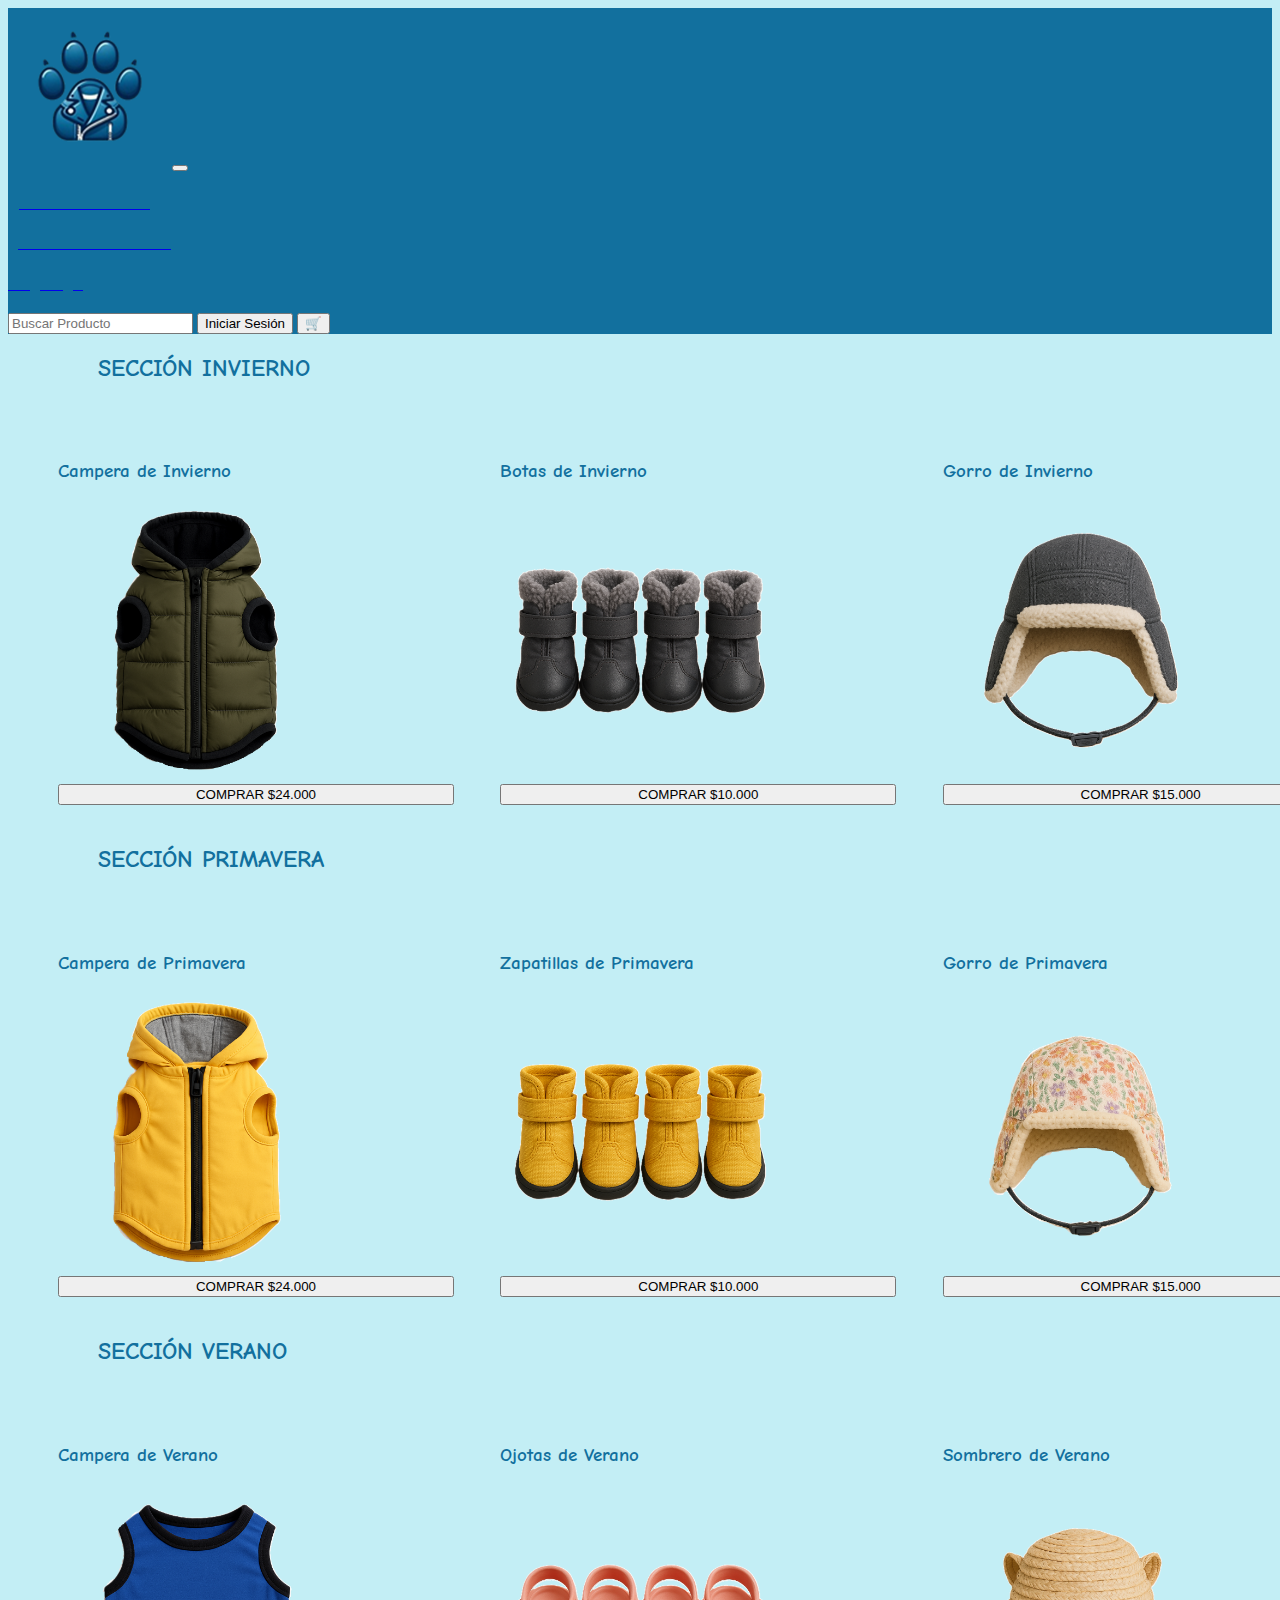
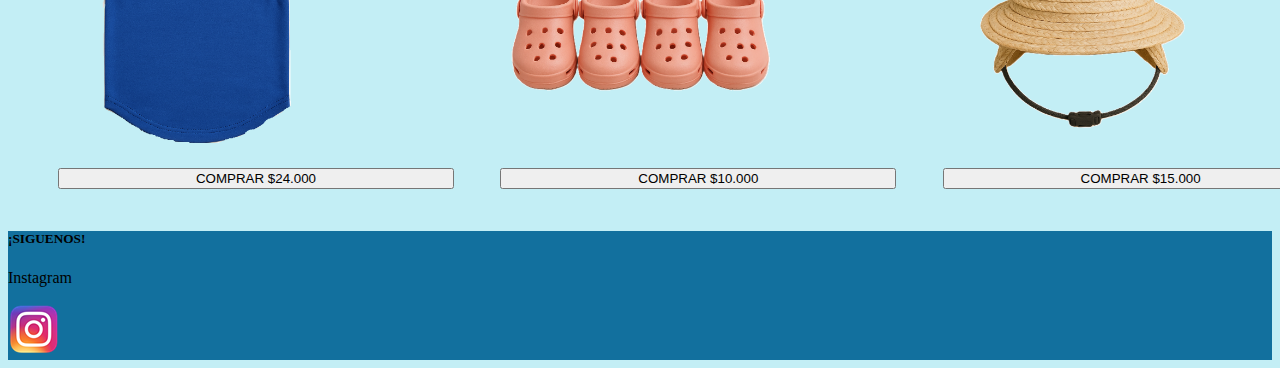
<file: index.html>
<!DOCTYPE html>
<html lang="en">
<head>
    <meta charset="UTF-8">
    <meta name="viewport" content="width=device-width, initial-scale=1.0">
    <link href="https://fonts.googleapis.com/css2?family=Comic+Neue:ital,wght@0,300;0,400;0,700;1,300;1,400;1,700&display=swap" rel="stylesheet">
    <title>Huella a la Moda</title>
    <!--Favicon-->
    <link rel="shortcut icon" href="images/favicon.ico" type="image/x-icon">
    <!--JavaScript-->
    <script defer src="app.js"></script>
    <!--CSS-->
    <link rel="stylesheet" href="css/main.css">
    <!--CSS Bootstrap-->
    <link href="https://cdn.jsdelivr.net/npm/bootstrap@5.3.6/dist/css/bootstrap.min.css" rel="stylesheet" integrity="sha384-4Q6Gf2aSP4eDXB8Miphtr37CMZZQ5oXLH2yaXMJ2w8e2ZtHTl7GptT4jmndRuHDT" crossorigin="anonymous">
</head>
<body class="bg-pattern">
    <!--NavBar-->
    <nav class="navbar navbar-expand-lg bg-header">
        <div class="container-fluid">
          <a class="navbar-brand" href="index.html"><img src="images/logo.png" alt=""></a>
          <button class="navbar-toggler" type="button" data-bs-toggle="collapse" data-bs-target="#navbarNavAltMarkup" aria-controls="navbarNavAltMarkup" aria-expanded="false" aria-label="Toggle navigation">
            <span class="navbar-toggler-icon"></span>
          </button>
          <div class="collapse navbar-collapse" id="navbarNavAltMarkup">
            <div class="navbar-nav">
              <a class="nav-link" href="/pages/quienessomos.html"><h3>¿Quiénes Somos?</h3></a>
              <a class="nav-link" href="/pages/comolohacemos.html"><h3>¿Cómo lo hacemos?</h3></a>
              <a class="nav-link" href="/pages/dogsign.html"><h3>Dog-Sign</h3></a>
            </div>
          </div>
          <form class="d-flex" role="search">
             <input id="buscador" class="form-control me-2" type="search" placeholder="Buscar Producto" aria-label="Search"/>
             <button type="button" class="btn btn-outline-primary ms-2" id="btnIniciarSesion">Iniciar Sesión</button>
             <button type="button" id="BotonCarrito" class="btn btn-dark">🛒</button>
            </form>
        </div>
        <div id="formularioSesion" style="display:none; max-width: 400px; margin: 30px auto; padding: 20px; border: 1px solid #ccc; border-radius: 10px; background-color: white;">
            <h3>Iniciar Sesión</h3>
            <label for="nombre">Nombre:</label>
            <input type="text" id="nombre" class="form-control mb-2" placeholder="Tu nombre">

            <label for="apellido">Apellido:</label>
            <input type="text" id="apellido" class="form-control mb-2" placeholder="Tu apellido">

            <label for="correo">Correo:</label>
            <input type="email" id="correo" class="form-control mb-3" placeholder="tucorreo@email.com">

            <button class="btn btn-success" id="btnEnviarSesion">Guardar</button>
        </div>
    </nav>
    <!--Invierno-->
    <h2>SECCIÓN INVIERNO</h2>
    <section class="imagesFlex">
        <div>
            <h3>Campera de Invierno</h3>
            <img src="images/CamperaInvierno.png" class="rounded img-fluid" alt="...">
            <button type="button" class="btn btn-primary buttons ComprarCampera">COMPRAR $24.000</button>
        </div>
        <div>
            <h3>Botas de Invierno</h3>
            <img src="images/BotasInvierno.png" class="rounded img-fluid" alt="...">
            <button type="button" class="btn btn-primary buttons ComprarZapatilla">COMPRAR $10.000</button>
        </div>
        <div>
            <h3>Gorro de Invierno</h3>
            <img src="images/SombreroInvierno.png" class="rounded img-fluid" alt="...">
            <button type="button" class="btn btn-primary buttons ComprarSombrero">COMPRAR $15.000</button>
        </div>
    </section>
    <!--Primavera-->
    <h2>SECCIÓN PRIMAVERA</h2>
    <section class="imagesFlex">
        <div>
            <h3>Campera de Primavera</h3>
            <img src="/images/CamperaPrimavera.png" class="rounded img-fluid" alt="...">
            <button type="button" class="btn btn-primary buttons ComprarCampera">COMPRAR $24.000</button>
        </div>
        <div>
            <h3>Zapatillas de Primavera</h3>
            <img src="images/ZapatillasPrimavera.png" class="rounded img-fluid" alt="...">
            <button type="button" class="btn btn-primary buttons ComprarZapatilla">COMPRAR $10.000</button>
        </div>
        <div>
            <h3>Gorro de Primavera</h3>
            <img src="images/SombreroPrimavera.png" class="rounded img-fluid" alt="...">
            <button type="button" class="btn btn-primary buttons ComprarSombrero">COMPRAR $15.000</button>
        </div>
    </section>
    <!--Verano-->
    <h2>SECCIÓN VERANO</h2>
    <section class="imagesFlex">
        <div>
            <h3>Campera de Verano</h3>
            <img src="images/CamperaVerano.png" class="rounded img-fluid" alt="...">
            <button type="button" class="btn btn-primary buttons ComprarCampera">COMPRAR $24.000</button>
        </div>
        <div>
            <h3>Ojotas de Verano</h3>
            <img src="images/OjotasVerano.png" class="rounded img-fluid" alt="...">
            <button type="button" class="btn btn-primary buttons ComprarZapatilla">COMPRAR $10.000</button>
        </div>
        <div>
            <h3>Sombrero de Verano</h3>
            <img src="images/SombreroVerano.png" class="rounded img-fluid" alt="...">
            <button type="button" class="btn btn-primary buttons ComprarSombrero">COMPRAR $15.000</button>
        </div>
    </section>
    <!--Footer-->
    <footer>
        <div class="card text-center">
            <div class="card-body bg-header">
              <h5 class="card-title">¡SIGUENOS!</h5>
              <p class="card-text">Instagram</p>
              <a href="https://www.instagram.com/" class="btn btn-primary"><img src="images/Instagram.png" alt=""></a>
            </div>
        </div>
    </footer>
    <!--Script Bootstrap-->
    <script 
        src="https://cdn.jsdelivr.net/npm/bootstrap@5.3.6/dist/js/bootstrap.bundle.min.js" integrity="sha384-j1CDi7MgGQ12Z7Qab0qlWQ/Qqz24Gc6BM0thvEMVjHnfYGF0rmFCozFSxQBxwHKO" crossorigin="anonymous">
    </script>
</body>
</html>
</file>
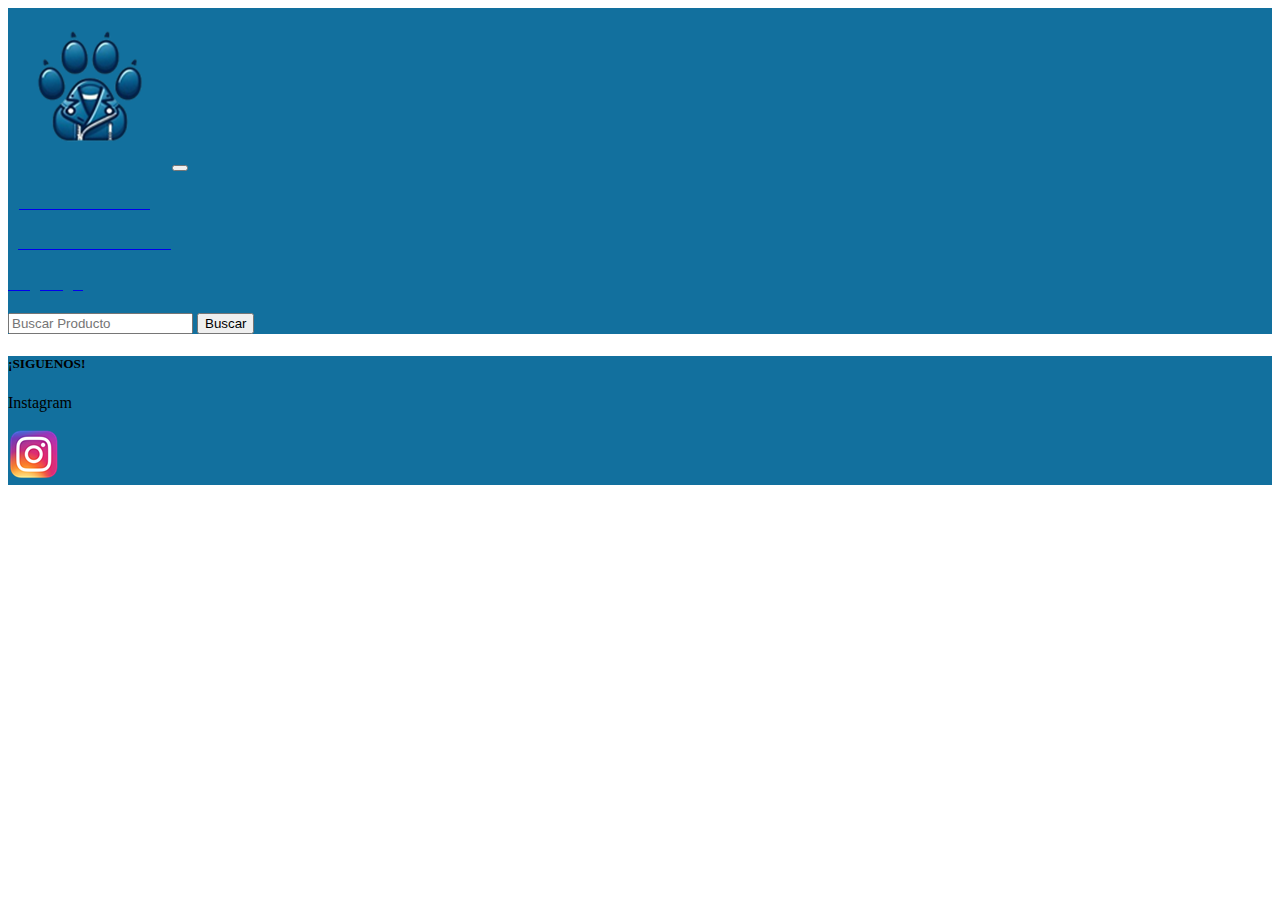
<file: pages/comolohacemos.html>
<!DOCTYPE html>
<html lang="en">
<head>
    <meta charset="UTF-8">
    <meta name="viewport" content="width=device-width, initial-scale=1.0">
    <title>¿ Cómo lo hacemos ?</title>
    <!--Favicon-->
    <link rel="shortcut icon" href="/images/favicon.ico" type="image/x-icon">
    <!--CSS-->
    <link rel="stylesheet" href="/css/main.css">
    <!--CSS Bootstrap-->
    <link href="https://cdn.jsdelivr.net/npm/bootstrap@5.3.5/dist/css/bootstrap.min.css" rel="stylesheet" integrity="sha384-SgOJa3DmI69IUzQ2PVdRZhwQ+dy64/BUtbMJw1MZ8t5HZApcHrRKUc4W0kG879m7" crossorigin="anonymous">
</head>
<body>
  <!--NavBar-->
  <nav class="navbar navbar-expand-lg bg-header">
    <div class="container-fluid">
      <a class="navbar-brand" href="/index.html"><img src="/images/logo.png" alt=""></a>
      <button class="navbar-toggler" type="button" data-bs-toggle="collapse" data-bs-target="#navbarNavAltMarkup" aria-controls="navbarNavAltMarkup" aria-expanded="false" aria-label="Toggle navigation">
        <span class="navbar-toggler-icon"></span>
      </button>
      <div class="collapse navbar-collapse" id="navbarNavAltMarkup">
        <div class="navbar-nav">
          <a class="nav-link" href="/pages/quienessomos.html"><h3>¿Quiénes Somos?</h3></a>
          <a class="nav-link" href="/pages/comolohacemos.html"><h3>¿Cómo lo hacemos?</h3></a>
          <a class="nav-link" href="/pages/dogsign.html"><h3>Dog-Sign</h3></a>
        </div>
      </div>
      <form class="d-flex" role="search">
          <input class="form-control me-2" type="search" placeholder="Buscar Producto" aria-label="Search"/>
          <button class="btn btn-outline-success" type="submit">Buscar</button>
          </form>
    </div>
  </nav>
  <!--Footer-->
  <footer>
    <div class="card text-center">
        <div class="card-body bg-header">
          <h5 class="card-title">¡SIGUENOS!</h5>
          <p class="card-text">Instagram</p>
          <a href="https://www.instagram.com/" class="btn btn-primary"><img src="/images/Instagram.png" alt=""></a>
        </div>
    </div>
  </footer>
  <!--Script Bootstrap-->
  <script src="https://cdn.jsdelivr.net/npm/bootstrap@5.3.6/dist/js/bootstrap.bundle.min.js" integrity="sha384-j1CDi7MgGQ12Z7Qab0qlWQ/Qqz24Gc6BM0thvEMVjHnfYGF0rmFCozFSxQBxwHKO" crossorigin="anonymous"></script>
</body>
</html>
</file>
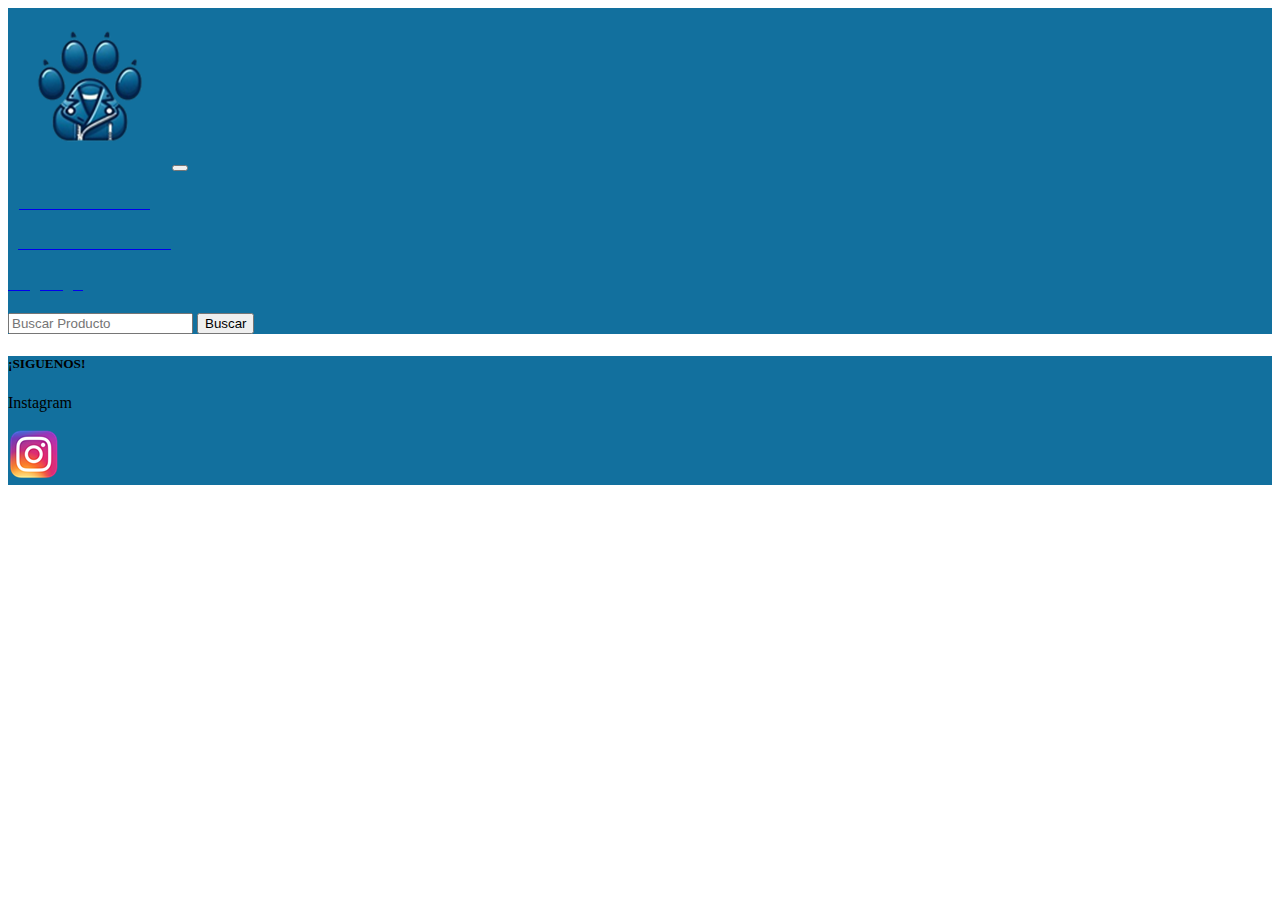
<file: pages/dogsign.html>
<!DOCTYPE html>
<html lang="en">
<head>
    <meta charset="UTF-8">
    <meta name="viewport" content="width=device-width, initial-scale=1.0">
    <title>Dog-Sign</title>
    <!--Favicon-->
    <link rel="shortcut icon" href="/images/favicon.ico" type="image/x-icon">
    <!--CSS-->
    <link rel="stylesheet" href="/css/main.css">
    <!--CSS Bootstrap-->
    <link href="https://cdn.jsdelivr.net/npm/bootstrap@5.3.5/dist/css/bootstrap.min.css" rel="stylesheet" integrity="sha384-SgOJa3DmI69IUzQ2PVdRZhwQ+dy64/BUtbMJw1MZ8t5HZApcHrRKUc4W0kG879m7" crossorigin="anonymous">
</head>
<body>
  <!--NavBar-->
  <nav class="navbar navbar-expand-lg bg-header">
    <div class="container-fluid">
      <a class="navbar-brand" href="/index.html"><img src="/images/logo.png" alt=""></a>
      <button class="navbar-toggler" type="button" data-bs-toggle="collapse" data-bs-target="#navbarNavAltMarkup" aria-controls="navbarNavAltMarkup" aria-expanded="false" aria-label="Toggle navigation">
        <span class="navbar-toggler-icon"></span>
      </button>
      <div class="collapse navbar-collapse" id="navbarNavAltMarkup">
        <div class="navbar-nav">
          <a class="nav-link" href="/pages/quienessomos.html"><h3>¿Quiénes Somos?</h3></a>
          <a class="nav-link" href="/pages/comolohacemos.html"><h3>¿Cómo lo hacemos?</h3></a>
          <a class="nav-link" href="/pages/dogsign.html"><h3>Dog-Sign</h3></a>
        </div>
      </div>
      <form class="d-flex" role="search">
          <input class="form-control me-2" type="search" placeholder="Buscar Producto" aria-label="Search"/>
          <button class="btn btn-outline-success" type="submit">Buscar</button>
          </form>
    </div>
  </nav>
  <!--Footer-->
  <footer>
    <div class="card text-center">
      <div class="card-body bg-header">
        <h5 class="card-title">¡SIGUENOS!</h5>
        <p class="card-text">Instagram</p>
        <a href="https://www.instagram.com/" class="btn btn-primary"><img src="/images/Instagram.png" alt=""></a>
      </div>
    </div>
  </footer>
</body>
</html>
</file>
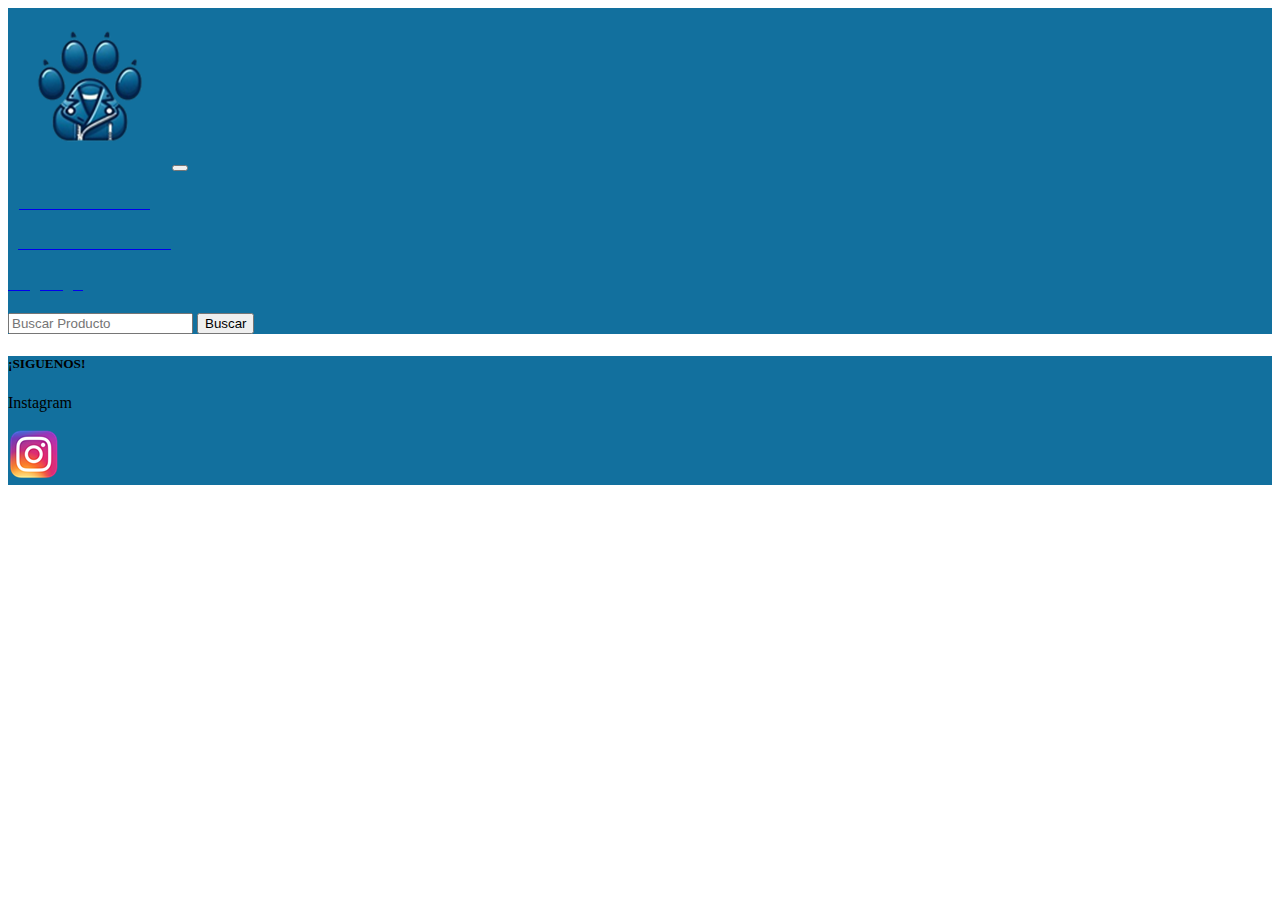
<file: pages/quienessomos.html>
<!DOCTYPE html>
<html lang="en">
<head>
    <meta charset="UTF-8">
    <meta name="viewport" content="width=device-width, initial-scale=1.0">
    <title>¿ Quiénes somos ?</title>
    <!--Favicon-->
    <link rel="shortcut icon" href="/images/favicon.ico" type="image/x-icon">
    <!--CSS-->
    <link rel="stylesheet" href="/css/main.css">
    <!--CSS Bootstrap-->
    <link href="https://cdn.jsdelivr.net/npm/bootstrap@5.3.5/dist/css/bootstrap.min.css" rel="stylesheet" integrity="sha384-SgOJa3DmI69IUzQ2PVdRZhwQ+dy64/BUtbMJw1MZ8t5HZApcHrRKUc4W0kG879m7" crossorigin="anonymous">
</head>
<body>
  <!--NavBar-->
  <nav class="navbar navbar-expand-lg bg-header">
    <div class="container-fluid">
      <a class="navbar-brand" href="/index.html"><img src="/images/logo.png" alt=""></a>
      <button class="navbar-toggler" type="button" data-bs-toggle="collapse" data-bs-target="#navbarNavAltMarkup" aria-controls="navbarNavAltMarkup" aria-expanded="false" aria-label="Toggle navigation">
        <span class="navbar-toggler-icon"></span>
      </button>
      <div class="collapse navbar-collapse" id="navbarNavAltMarkup">
        <div class="navbar-nav">
          <a class="nav-link" href="/pages/quienessomos.html"><h3>¿Quiénes Somos?</h3></a>
          <a class="nav-link" href="/pages/comolohacemos.html"><h3>¿Cómo lo hacemos?</h3></a>
          <a class="nav-link" href="/pages/dogsign.html"><h3>Dog-Sign</h3></a>
        </div>
      </div>
      <form class="d-flex" role="search">
          <input class="form-control me-2" type="search" placeholder="Buscar Producto" aria-label="Search"/>
          <button class="btn btn-outline-success" type="submit">Buscar</button>
          </form>
    </div>
  </nav>
  <!--Footer-->
  <footer>
    <div class="card text-center">
      <div class="card-body bg-header">
        <h5 class="card-title">¡SIGUENOS!</h5>
        <p class="card-text">Instagram</p>
        <a href="https://www.instagram.com/" class="btn btn-primary"><img src="/images/Instagram.png" alt=""></a>
      </div>
    </div>
  </footer>
</body>
</html>
</file>
<file: css/main.css>
@import url('https://fonts.googleapis.com/css2?family=Comic+Neue:ital,wght@0,300;0,400;0,700;1,300;1,400;1,700&display=swap');
h2, h3{
    font-family: "Comic Neue", sans-serif;
    color: #12709e;
}

.bg-pattern{
    background-color: #c3eef5;
    background-size: cover;
}

.bg-header{
    background-color: #12709e;
}

/* desktop flotan 4 por fila */
.imagesFlex {
    padding: 20px 50px;
    display: flex;
    justify-content: space-between;
    flex-wrap: wrap;
}
  
.imagesFlex div {
    width: 24%;
    margin-top: 20px;
}
  
.imagesFlex div img {
    width: 100%;
}
  
/* flotan 2 por fila */
@media (width <= 992px) {
    .imagesFlex div {
      width: 49%;
    }
}
/* uno por fila */
@media (width <= 480px) {
    .imagesFlex div {
      width: 100%;
    }
}

h2{
    margin-left: 90px;
}

.buttons{
    width: 70vh;
}

@media screen and (max-width: 320px) {
    .buttons{
        width: 32vh;
    }
    h2{
        margin-left: 58px;
    }
}
@media screen and (min-width: 480px) {
    .buttons{
        width: 55vh;
    }
}
@media screen and (min-width: 600px) {
    .buttons{
        width: 35vh;
    }   
}
@media screen and (min-width: 768px) {
    .buttons{
        width: 47vh;
    }
}
@media screen and (min-width: 1023px) {
    .buttons{
        width: 26vh;
    }
}
@media screen and (min-width: 1024px) {
    .buttons{
        width: 24vh;
    }
}
@media screen and (min-width: 1200px) {
    .buttons{
        width: 26vh;
    }
}
@media (width > 1200px) {
    .buttons{
        width: 44vh;
    }
}
</file>
